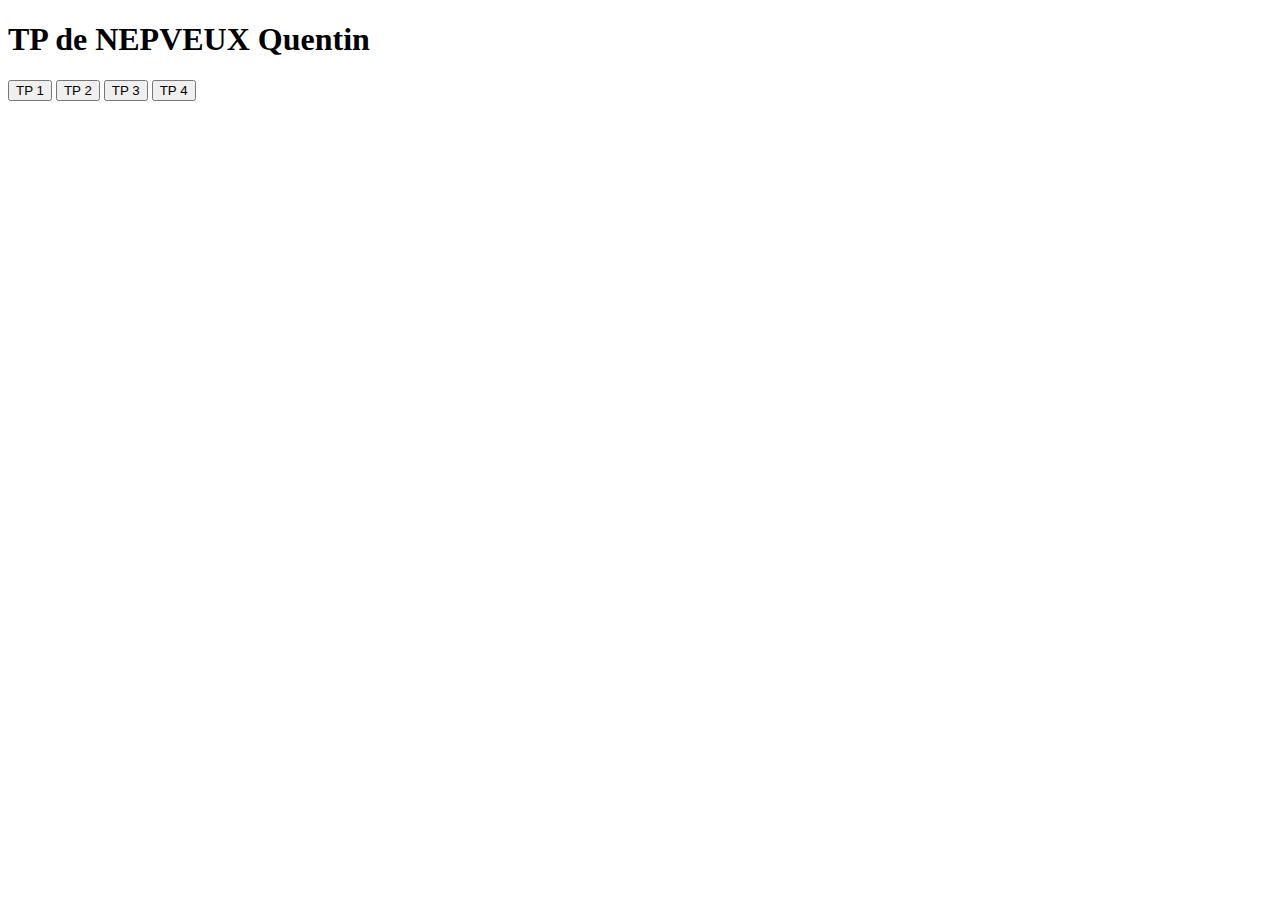
<file: index.html>
<!DOCTYPE html>
<html>
<head>
  <meta charset="utf-8" />
  <link rel="shortcut icon" type="image/x-icon" />
  <link rel="stylesheet" href="https://stackpath.bootstrapcdn.com/bootstrap/4.1.3/css/bootstrap.min.css" integrity="sha384-MCw98/SFnGE8fJT3GXwEOngsV7Zt27NXFoaoApmYm81iuXoPkFOJwJ8ERdknLPMO" crossorigin="anonymous">
  <link rel="stylesheet" href="style.css" type="text/css" media="screen"/>
  <script src="https://code.jquery.com/jquery-3.3.1.slim.min.js" integrity="sha384-q8i/X+965DzO0rT7abK41JStQIAqVgRVzpbzo5smXKp4YfRvH+8abtTE1Pi6jizo" crossorigin="anonymous"></script>
<script src="https://cdnjs.cloudflare.com/ajax/libs/popper.js/1.14.3/umd/popper.min.js" integrity="sha384-ZMP7rVo3mIykV+2+9J3UJ46jBk0WLaUAdn689aCwoqbBJiSnjAK/l8WvCWPIPm49" crossorigin="anonymous"></script>
<script src="https://stackpath.bootstrapcdn.com/bootstrap/4.1.3/js/bootstrap.min.js" integrity="sha384-ChfqqxuZUCnJSK3+MXmPNIyE6ZbWh2IMqE241rYiqJxyMiZ6OW/JmZQ5stwEULTy" crossorigin="anonymous"></script>
  <title>NEPVEUX Quentin</title>
</head>
</html>

<body>

<h1>TP de NEPVEUX Quentin</h1>

<a href="comp\index.html"><button type="button" class="btn btn-primary" data-toggle="tooltip" data-placement="bottom" title="Visions des outils Bootstrap">TP 1</button></a>
<a href="tp02\index.html"><button type="button" class="btn btn-primary" data-toggle="tooltip" data-placement="bottom" title="Exemple site vitrine">TP 2</button></a>
<a href="tp03\index.html"><button type="button" class="btn btn-primary" data-toggle="tooltip" data-placement="bottom" title="Exemple administration">TP 3</button></a>
<a href="tp04\index.html"><button type="button" class="btn btn-primary" data-toggle="tooltip" data-placement="bottom" title="ZiBlog">TP 4</button></a>


<script>
$(function () {
  $('[data-toggle="tooltip"]').tooltip()
})
</script>

</body>
</file>
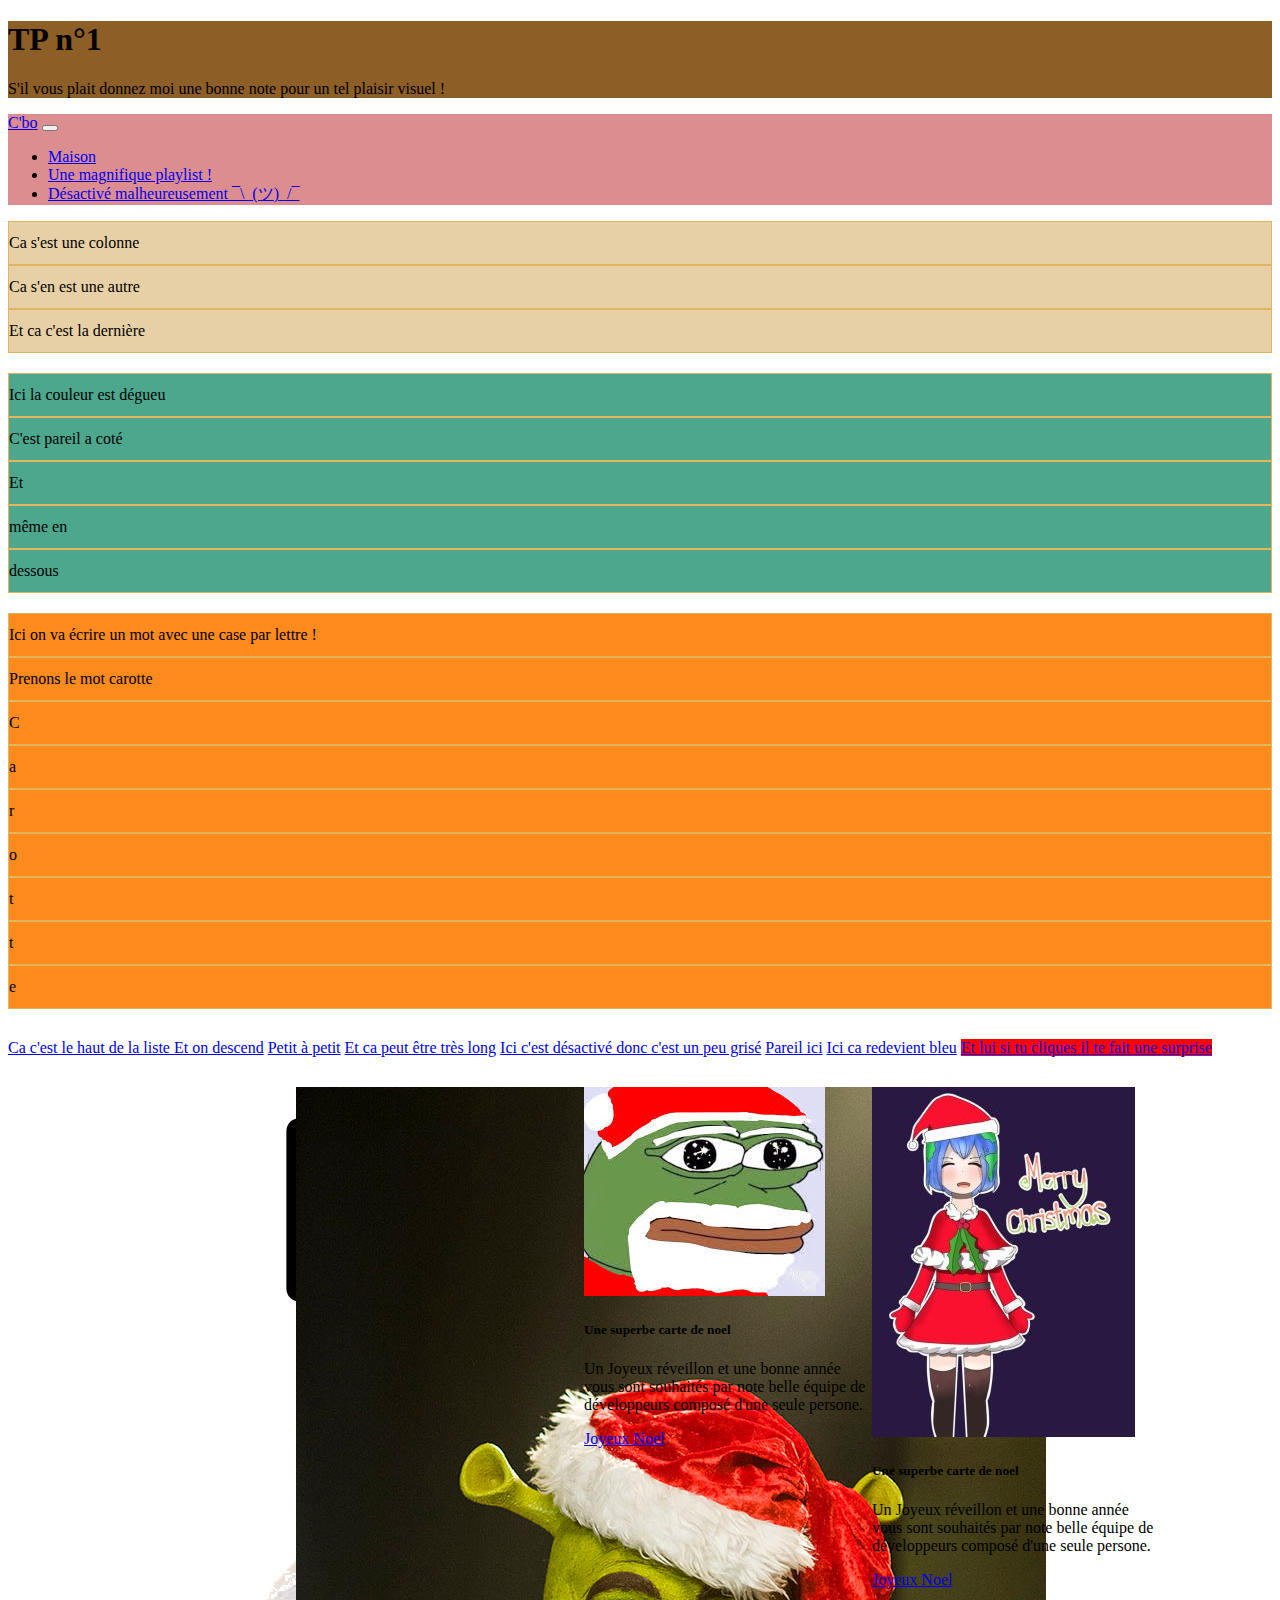
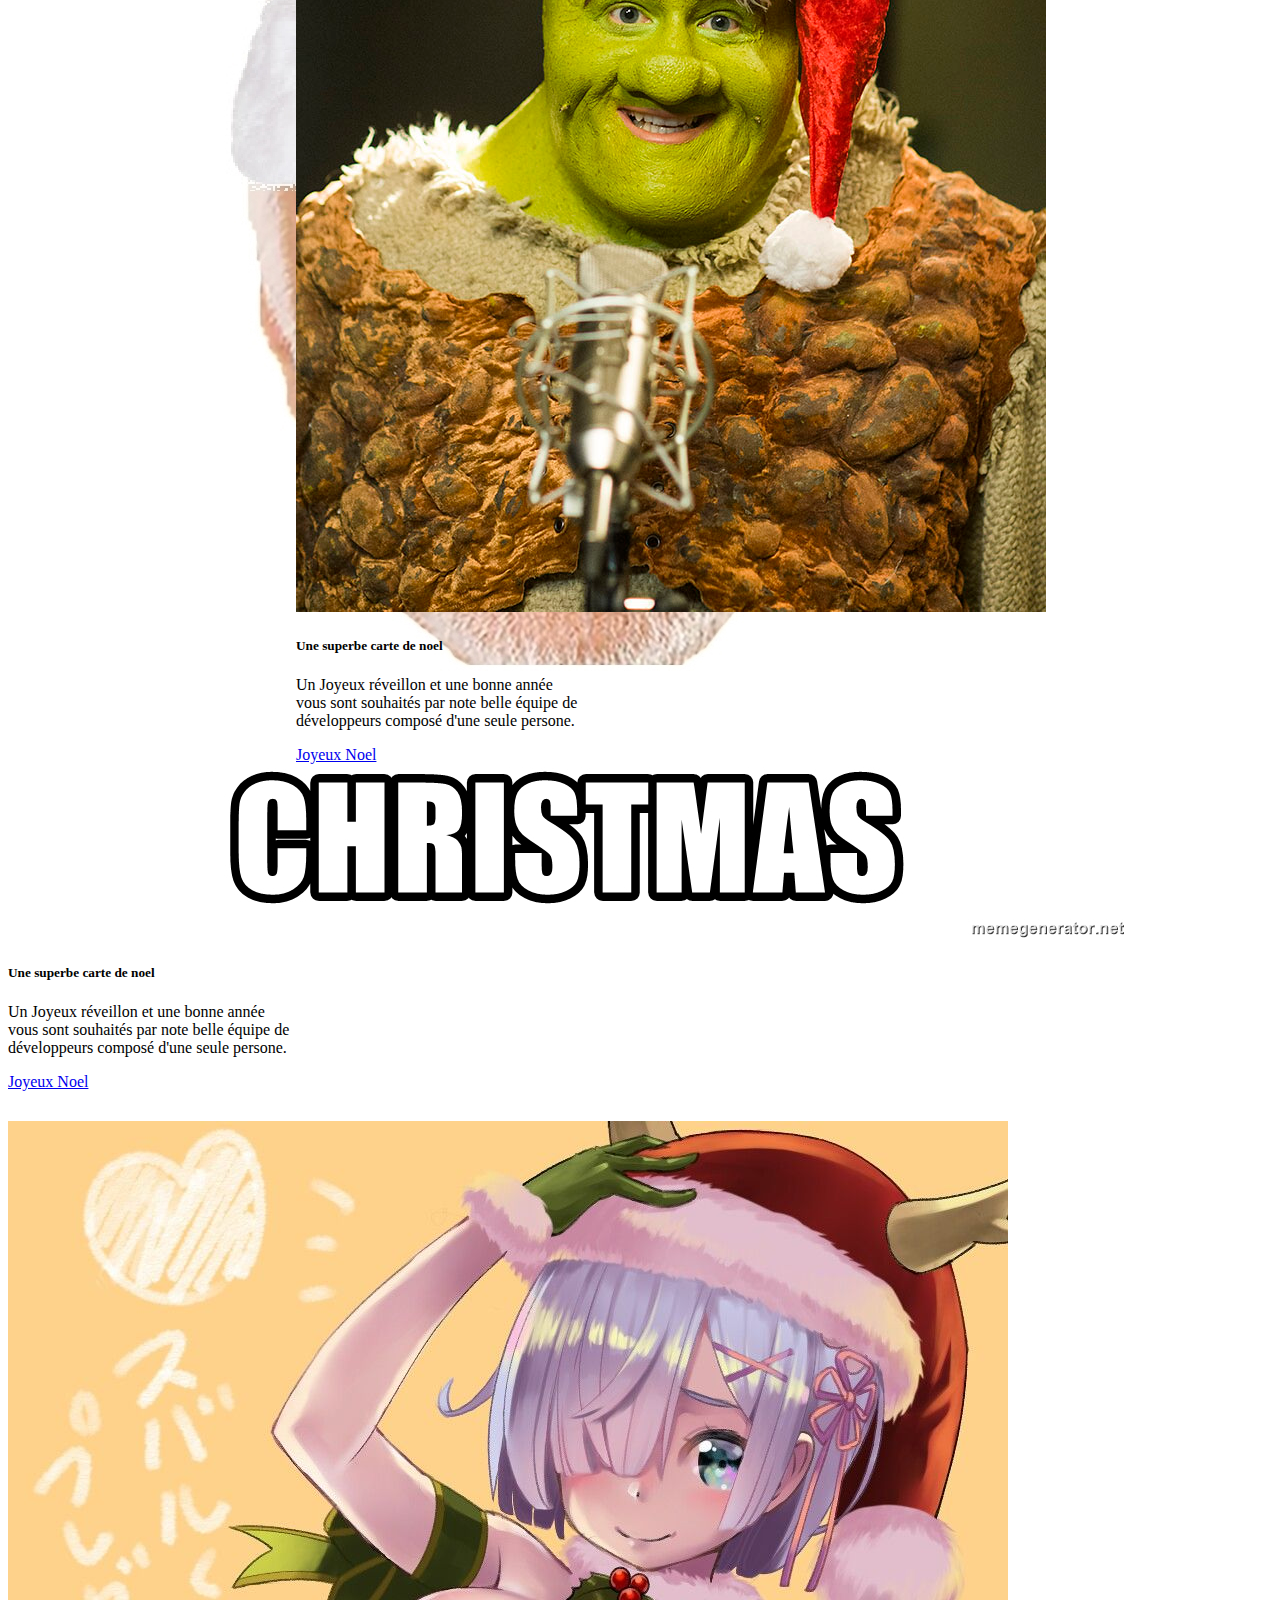
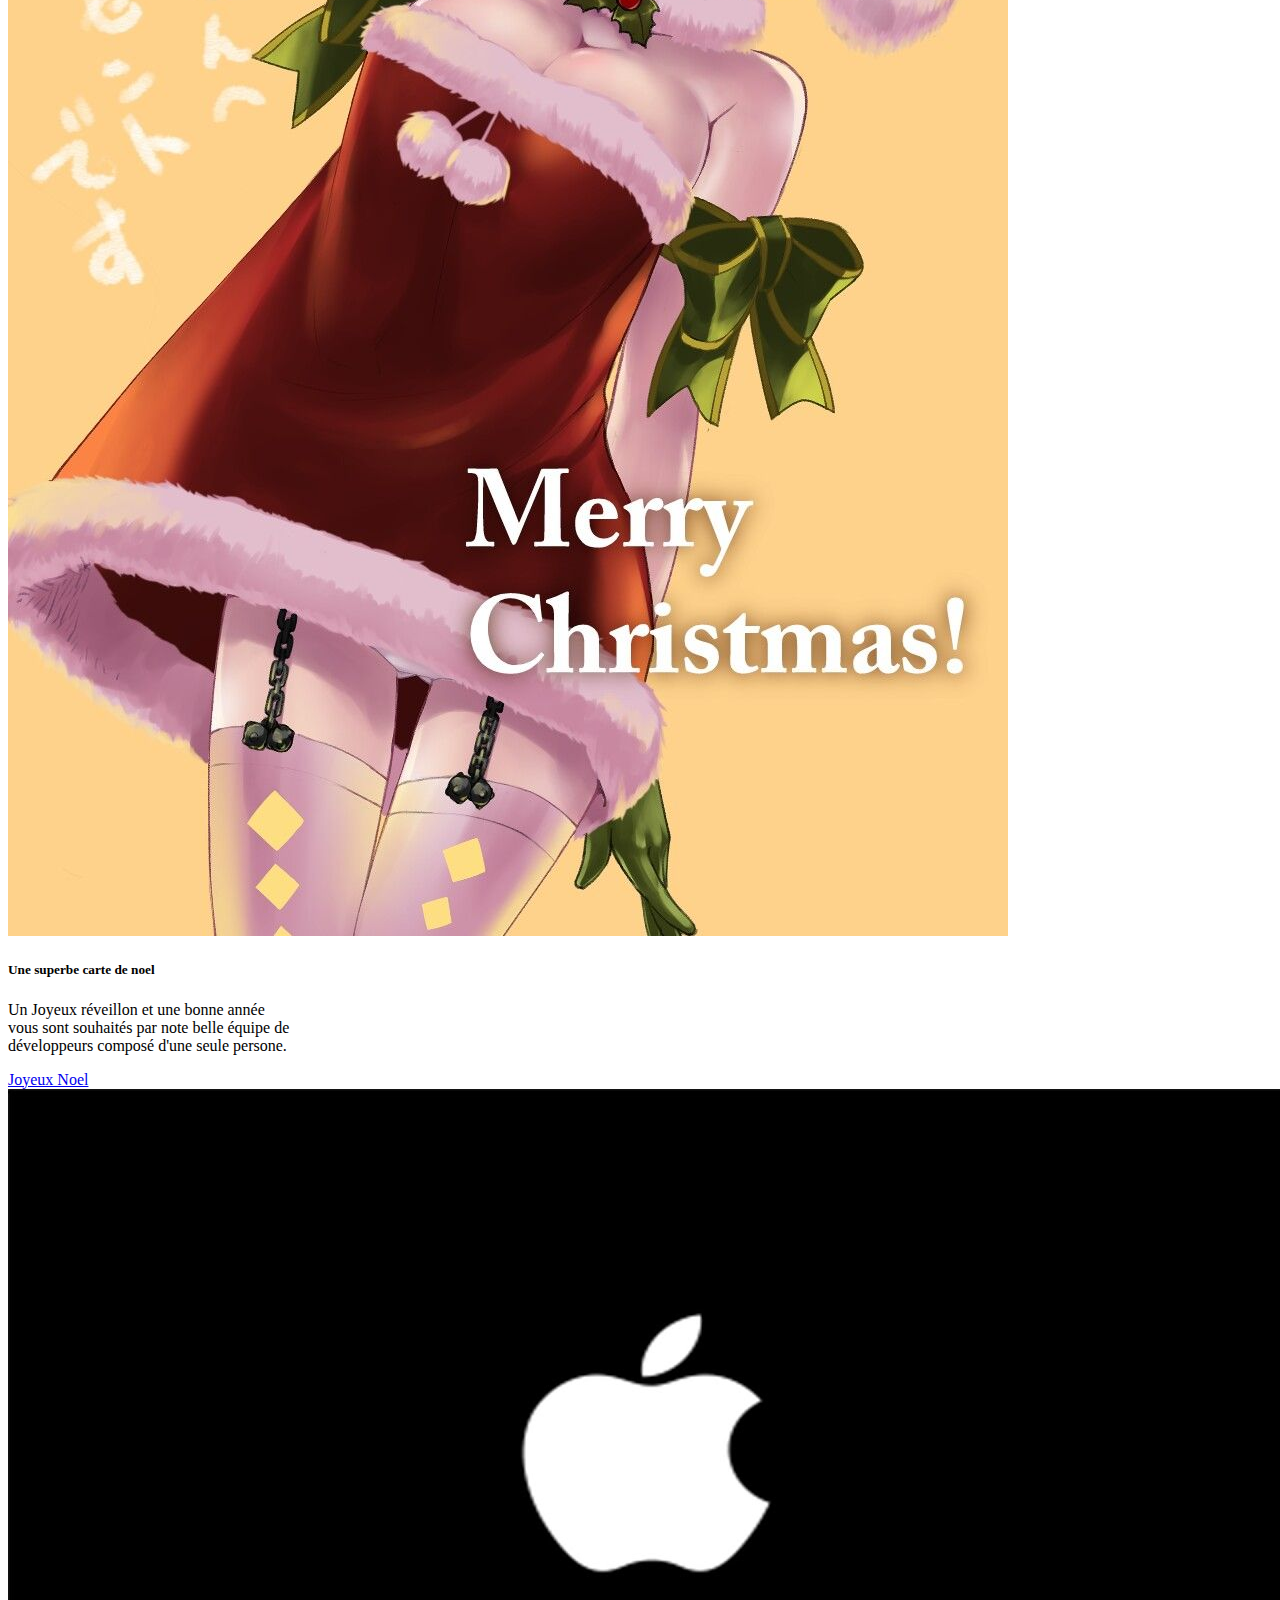
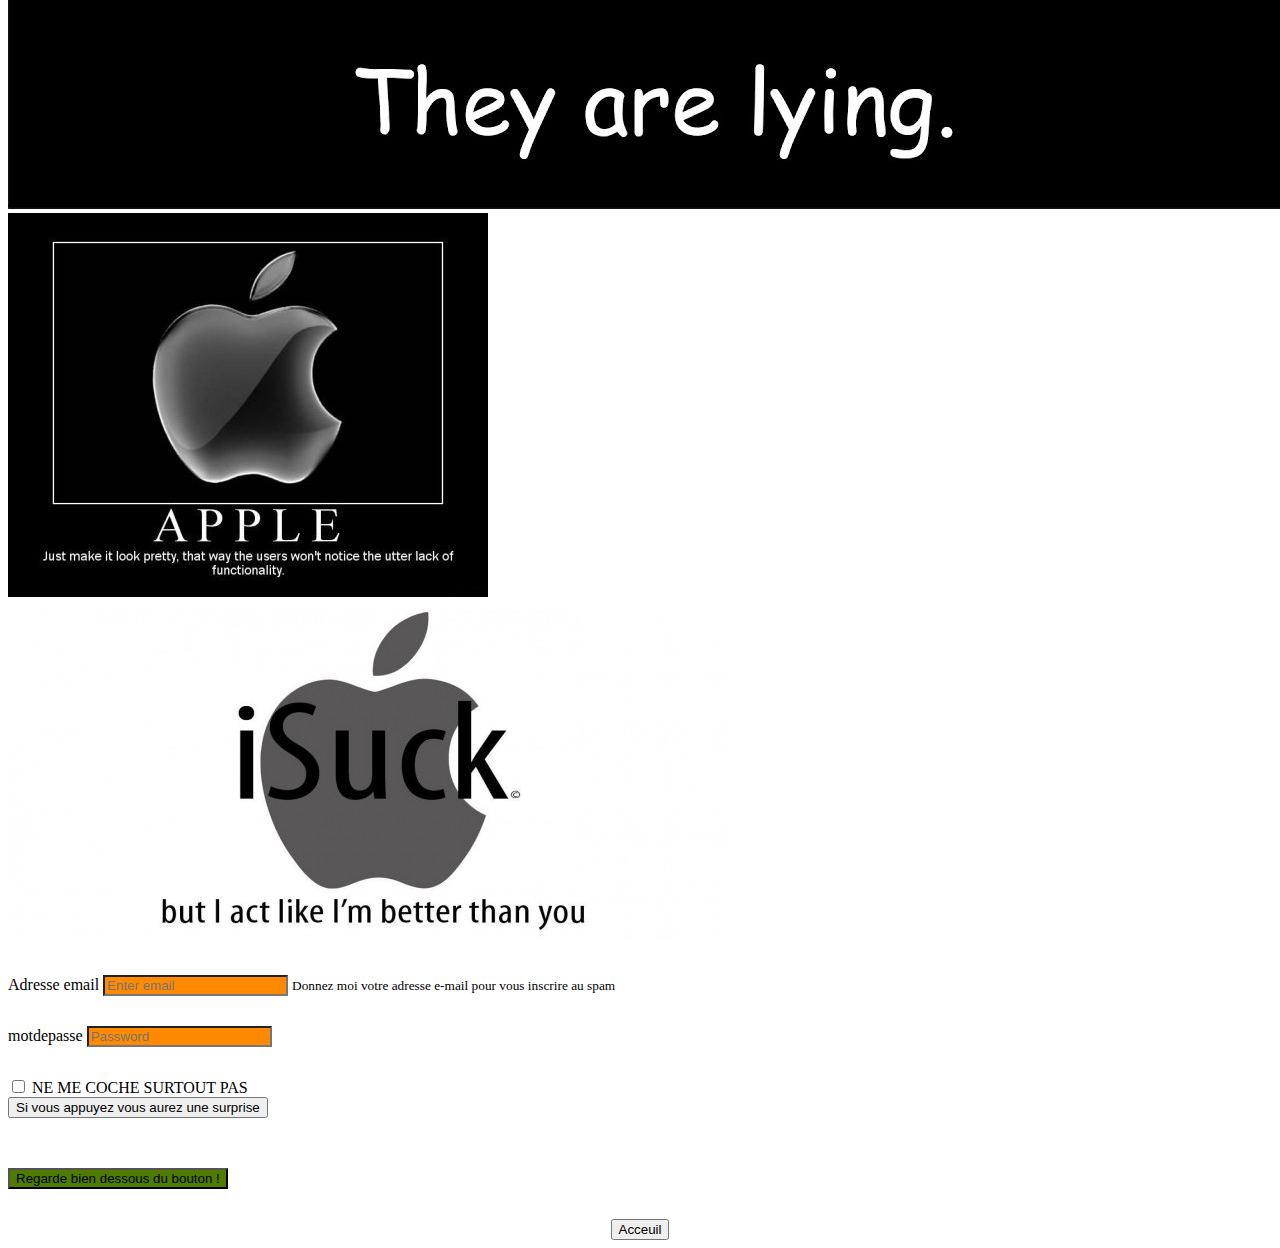
<file: comp/index.html>
<!DOCTYPE html>
<html>
<head>
  <meta charset="utf-8" />
  <link rel="shortcut icon" type="image/x-icon" />
  <link rel="stylesheet" href="https://stackpath.bootstrapcdn.com/bootstrap/4.1.3/css/bootstrap.min.css" integrity="sha384-MCw98/SFnGE8fJT3GXwEOngsV7Zt27NXFoaoApmYm81iuXoPkFOJwJ8ERdknLPMO" crossorigin="anonymous">
  <link rel="stylesheet" href="style.css" type="text/css" media="screen"/>
  <script src="https://code.jquery.com/jquery-3.3.1.slim.min.js" integrity="sha384-q8i/X+965DzO0rT7abK41JStQIAqVgRVzpbzo5smXKp4YfRvH+8abtTE1Pi6jizo" crossorigin="anonymous"></script>
  <script src="https://cdnjs.cloudflare.com/ajax/libs/popper.js/1.14.3/umd/popper.min.js" integrity="sha384-ZMP7rVo3mIykV+2+9J3UJ46jBk0WLaUAdn689aCwoqbBJiSnjAK/l8WvCWPIPm49" crossorigin="anonymous"></script>
  <script src="https://stackpath.bootstrapcdn.com/bootstrap/4.1.3/js/bootstrap.min.js" integrity="sha384-ChfqqxuZUCnJSK3+MXmPNIyE6ZbWh2IMqE241rYiqJxyMiZ6OW/JmZQ5stwEULTy" crossorigin="anonymous"></script>
  <title>TP 1</title>
</head>
</html>

<body>

  <div class="progress">
    <div class="progress-bar progress-bar-striped progress-bar-animated bg-red" role="progressbar" style="width: 46%" aria-valuenow="46" aria-valuemin="0" aria-valuemax="100"></div>
  </div>

  <div class="jumbotron jumbotron-fluid bg-shitty">
    <div class="container">
      <h1 class="display-4">TP n°1</h1>
      <p class="lead">S'il vous plait donnez moi une bonne note pour un tel plaisir visuel !</p>
    </div>
  </div>


<nav class="navbar navbar-expand-lg navbar-light ">
  <a class="navbar-brand" href="#">C'bo</a>
  <button class="navbar-toggler" type="button" data-toggle="collapse" data-target="#navbarSupportedContent" aria-controls="navbarSupportedContent" aria-expanded="false" aria-label="Toggle navigation">
    <span class="navbar-toggler-icon"></span>
  </button>

  <div class="collapse navbar-collapse" id="navbarSupportedContent">
    <ul class="navbar-nav mr-auto">
      <li class="nav-item">
        <a class="nav-link" href="https://www.google.com/url?sa=i&source=images&cd=&cad=rja&uact=8&ved=2ahUKEwiu2d7X_6bfAhUDrxoKHUh7DrYQjRx6BAgBEAU&url=https%3A%2F%2Fwww.maisons-begi.fr%2F&psig=AOvVaw3zCW-pGOQXHgiur9plNAL0&ust=1545140666841352">Maison</a>
      </li>
      <li class="nav-item">
        <a class="nav-link" href="https://www.youtube.com/playlist?list=PL9k2iU9A1v35QlR2tm8_Ds3XR9GNqDaDi">Une magnifique playlist !</a>
      </li>
      <li class="nav-item">
        <a class="nav-link disabled" href="#">Désactivé malheureusement ¯\_(ツ)_/¯</a>
      </li>
    </ul>
  </div>
</nav>

<div class="container">
  <div class="row">
    <div class="col-sm">
      Ca s'est une colonne
    </div>
    <div class="col-sm">
      Ca s'en est une autre
    </div>
    <div class="col-sm">
      Et ca c'est la dernière
    </div>
  </div>
</div>

<div class="container">
<div class="row top">
  <div class="col">
    Ici la couleur est dégueu
  </div>
  <div class="col">
    C'est pareil a coté
  </div>
</div>
<div class="row">
  <div class="col">
    Et
  </div>
  <div class="col">
    même en
  </div>
  <div class="col">
    dessous
  </div>
</div>
</div>

<div class="container">
<div class="row top">
<div class="col carotte">
  Ici on va écrire un mot avec une case par lettre !
</div>
<div class="col carotte">
  Prenons le mot carotte
</div>
</div>
<div class="row">
<div class="col carotte">
  C
</div>
<div class="col carotte">
  a
</div>
<div class="col carotte">
  r
</div>
<div class="col carotte">
  o
</div>
<div class="col carotte">
  t
</div>
<div class="col carotte">
  t
</div>
<div class="col carotte">
  e
</div>
</div>
</div>

<div class="list-group">
  <a href="#" class="list-group-item list-group-item-action active">
    Ca c'est le haut de la liste
  </a>
  <a href="#" class="list-group-item list-group-item-action">Et on descend</a>
  <a href="#" class="list-group-item list-group-item-action">Petit à petit</a>
  <a href="#" class="list-group-item list-group-item-action">Et ca peut être très long</a>
  <a href="#" class="list-group-item list-group-item-action disabled">Ici c'est désactivé donc c'est un peu grisé</a>
  <a href="#" class="list-group-item list-group-item-action disabled">Pareil ici</a>
  <a href="#" class="list-group-item list-group-item-action active">Ici ca redevient bleu</a>
  <a href="..\" class="list-group-item list-group-item-action list-red">Et lui si tu cliques il te fait une surprise</a>
</div>
<div class="flex-card">
  <div class="card" style="width: 18rem;">
    <img class="card-img-top" src="assets\joyeuxNoel.jpg" alt="Card image cap">
    <div class="card-body">
      <h5 class="card-title">Une superbe carte de noel</h5>
      <p class="card-text">Un Joyeux réveillon et une bonne année vous sont souhaités par note belle équipe de développeurs composé d'une seule persone.</p>
      <a href="https://www.youtube.com/watch?v=dQw4w9WgXcQ" class="btn btn-info">Joyeux Noel</a>
    </div>
  </div>
  <div class="card" style="width: 18rem;">
    <img class="card-img-top" src="assets\joyeuxNoel1.jpg" alt="Card image cap">
    <div class="card-body">
      <h5 class="card-title">Une superbe carte de noel</h5>
      <p class="card-text">Un Joyeux réveillon et une bonne année vous sont souhaités par note belle équipe de développeurs composé d'une seule persone.</p>
      <a href="https://www.youtube.com/watch?v=dQw4w9WgXcQ" class="btn btn-info">Joyeux Noel</a>
    </div>
  </div>
  <div class="card" style="width: 18rem;">
    <img class="card-img-top" src="assets\joyeuxNoel2.jpg" alt="Card image cap">
    <div class="card-body">
      <h5 class="card-title">Une superbe carte de noel</h5>
      <p class="card-text">Un Joyeux réveillon et une bonne année vous sont souhaités par note belle équipe de développeurs composé d'une seule persone.</p>
      <a href="https://www.youtube.com/watch?v=dQw4w9WgXcQ" class="btn btn-info">Joyeux Noel</a>
    </div>
  </div>
  <div class="card" style="width: 18rem;">
    <img class="card-img-top" src="assets\joyeuxNoel3.png" alt="Card image cap">
    <div class="card-body">
      <h5 class="card-title">Une superbe carte de noel</h5>
      <p class="card-text">Un Joyeux réveillon et une bonne année vous sont souhaités par note belle équipe de développeurs composé d'une seule persone.</p>
      <a href="https://www.youtube.com/watch?v=dQw4w9WgXcQ" class="btn btn-info">Joyeux Noel</a>
    </div>
  </div>
  <div class="card" style="width: 18rem;">
    <img class="card-img-top" src="assets\joyeuxNoel4.jpg" alt="Card image cap">
    <div class="card-body">
      <h5 class="card-title">Une superbe carte de noel</h5>
      <p class="card-text">Un Joyeux réveillon et une bonne année vous sont souhaités par note belle équipe de développeurs composé d'une seule persone.</p>
      <a href="https://www.youtube.com/watch?v=dQw4w9WgXcQ" class="btn btn-info">Joyeux Noel</a>
    </div>
  </div>
</div>

<div id="carouselExampleSlidesOnly" class="carousel slide" data-ride="carousel">
  <div class="carousel-inner">
    <div class="carousel-item active">
      <img class="d-block w-100" src="assets\slide1.jpg" alt="First slide">
    </div>
    <div class="carousel-item">
      <img class="d-block w-100" src="assets\slide2.jpg" alt="Second slide">
    </div>
    <div class="carousel-item">
      <img class="d-block w-100" src="assets\slide3.jpg" alt="Third slide">
    </div>
  </div>
</div>


<form>
  <div class="form-group">
    <label for="exampleInputEmail1">Adresse email</label>
    <input type="email" class="form-control" id="exampleInputEmail1" aria-describedby="emailHelp" placeholder="Enter email">
    <small id="emailHelp" class="form-text text-muted">Donnez moi votre adresse e-mail pour vous inscrire au spam</small>
  </div>
  <div class="form-group">
    <label for="exampleInputPassword1">motdepasse</label>
    <input type="password" class="form-control" id="exampleInputPassword1" placeholder="Password">
  </div>
  <div class="form-group form-check">
    <input type="checkbox" class="form-check-input" id="exampleCheck1">
    <label class="form-check-label" for="exampleCheck1">NE ME COCHE SURTOUT PAS</label>
  </div>
  <a href="shrug.html"><button type="button" class="btn btn-dark">Si vous appuyez vous aurez une surprise</button></a>
</form>


<button type="button" class="btn btn-secondary btn-greenyguy" data-container="body" data-toggle="popover" data-trigger="focus" data-placement="top" data-content="Ah bah c'était en haut héhé">
  Regarde bien dessous du bouton !
</button>


<div class="btn-center"><a href="..\" ><button type="button" class="btn btn-dark">Acceuil</button></a></div>



<script type="text/javascript">
  $(function () {
  $('[data-toggle="popover"]').popover()
  $('.popover-dismiss').popover({
  trigger: 'focus'
})
})

</script>
</body>
</file>
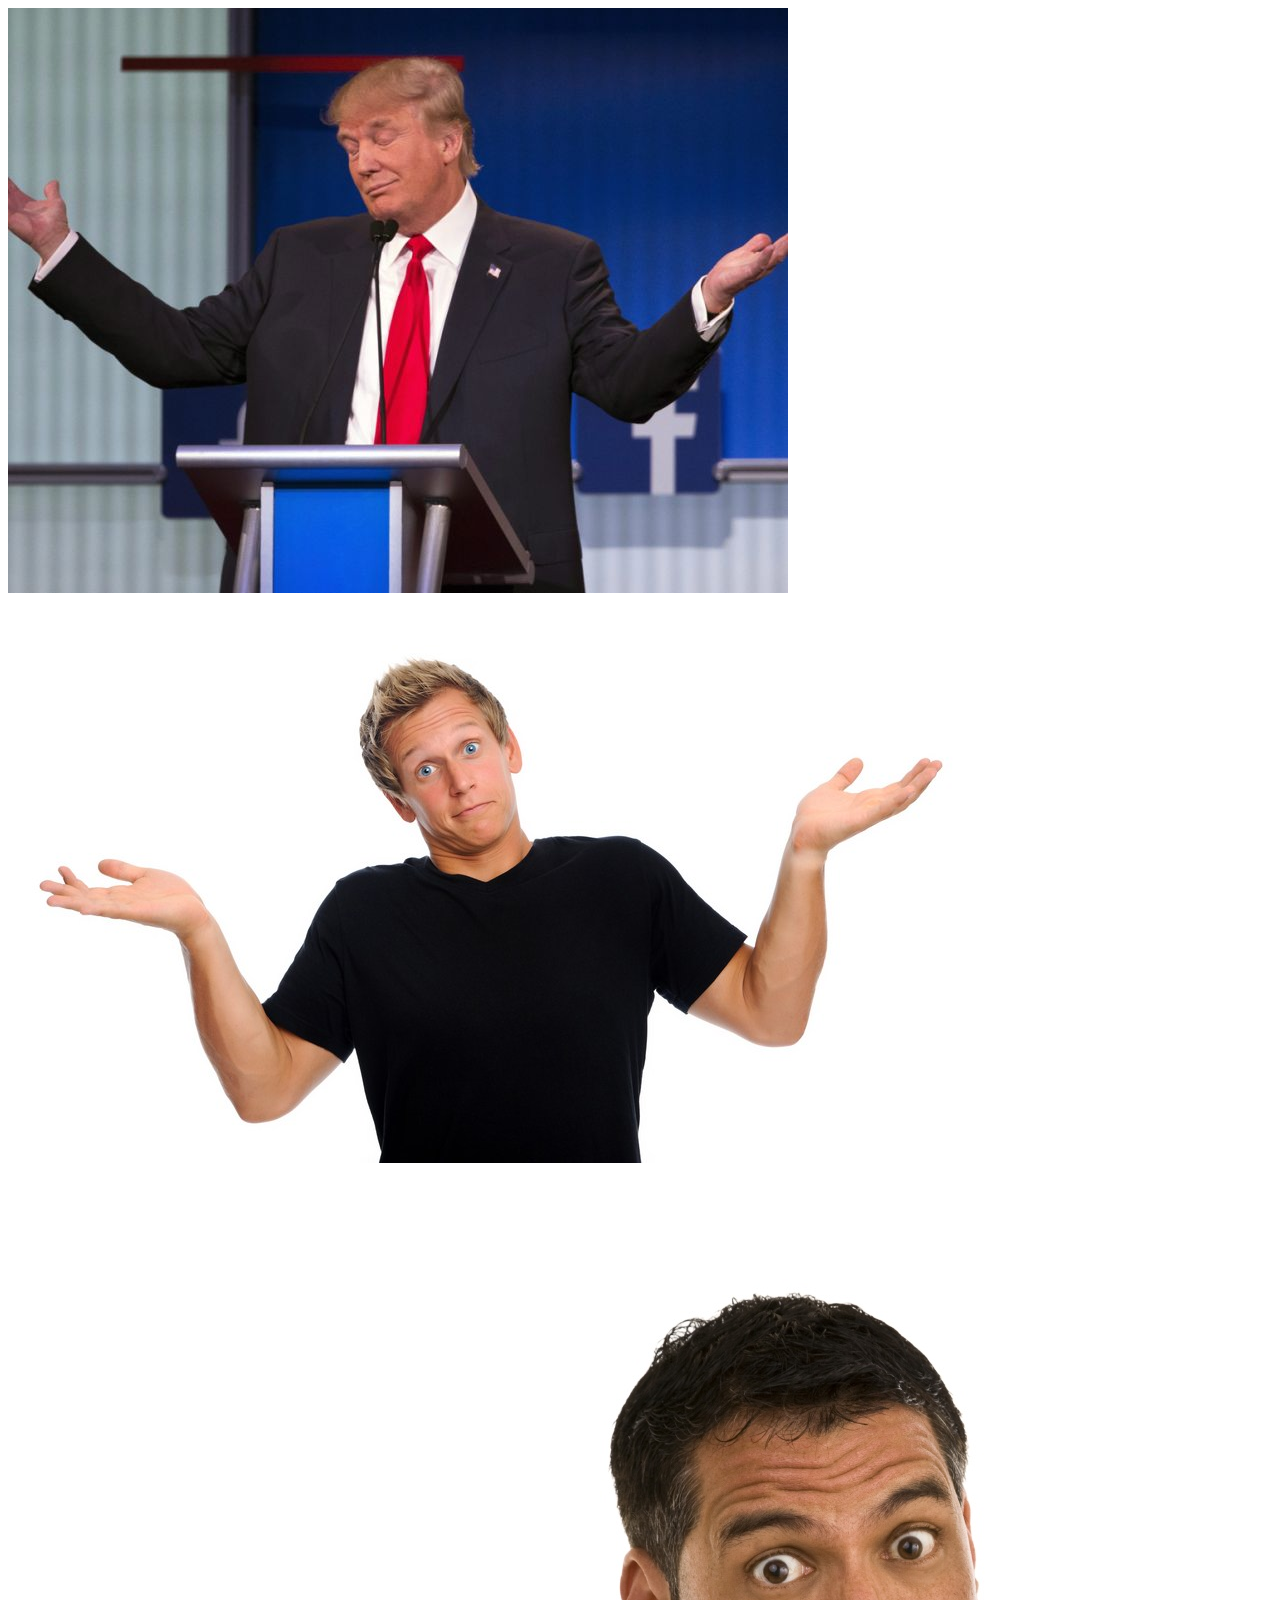
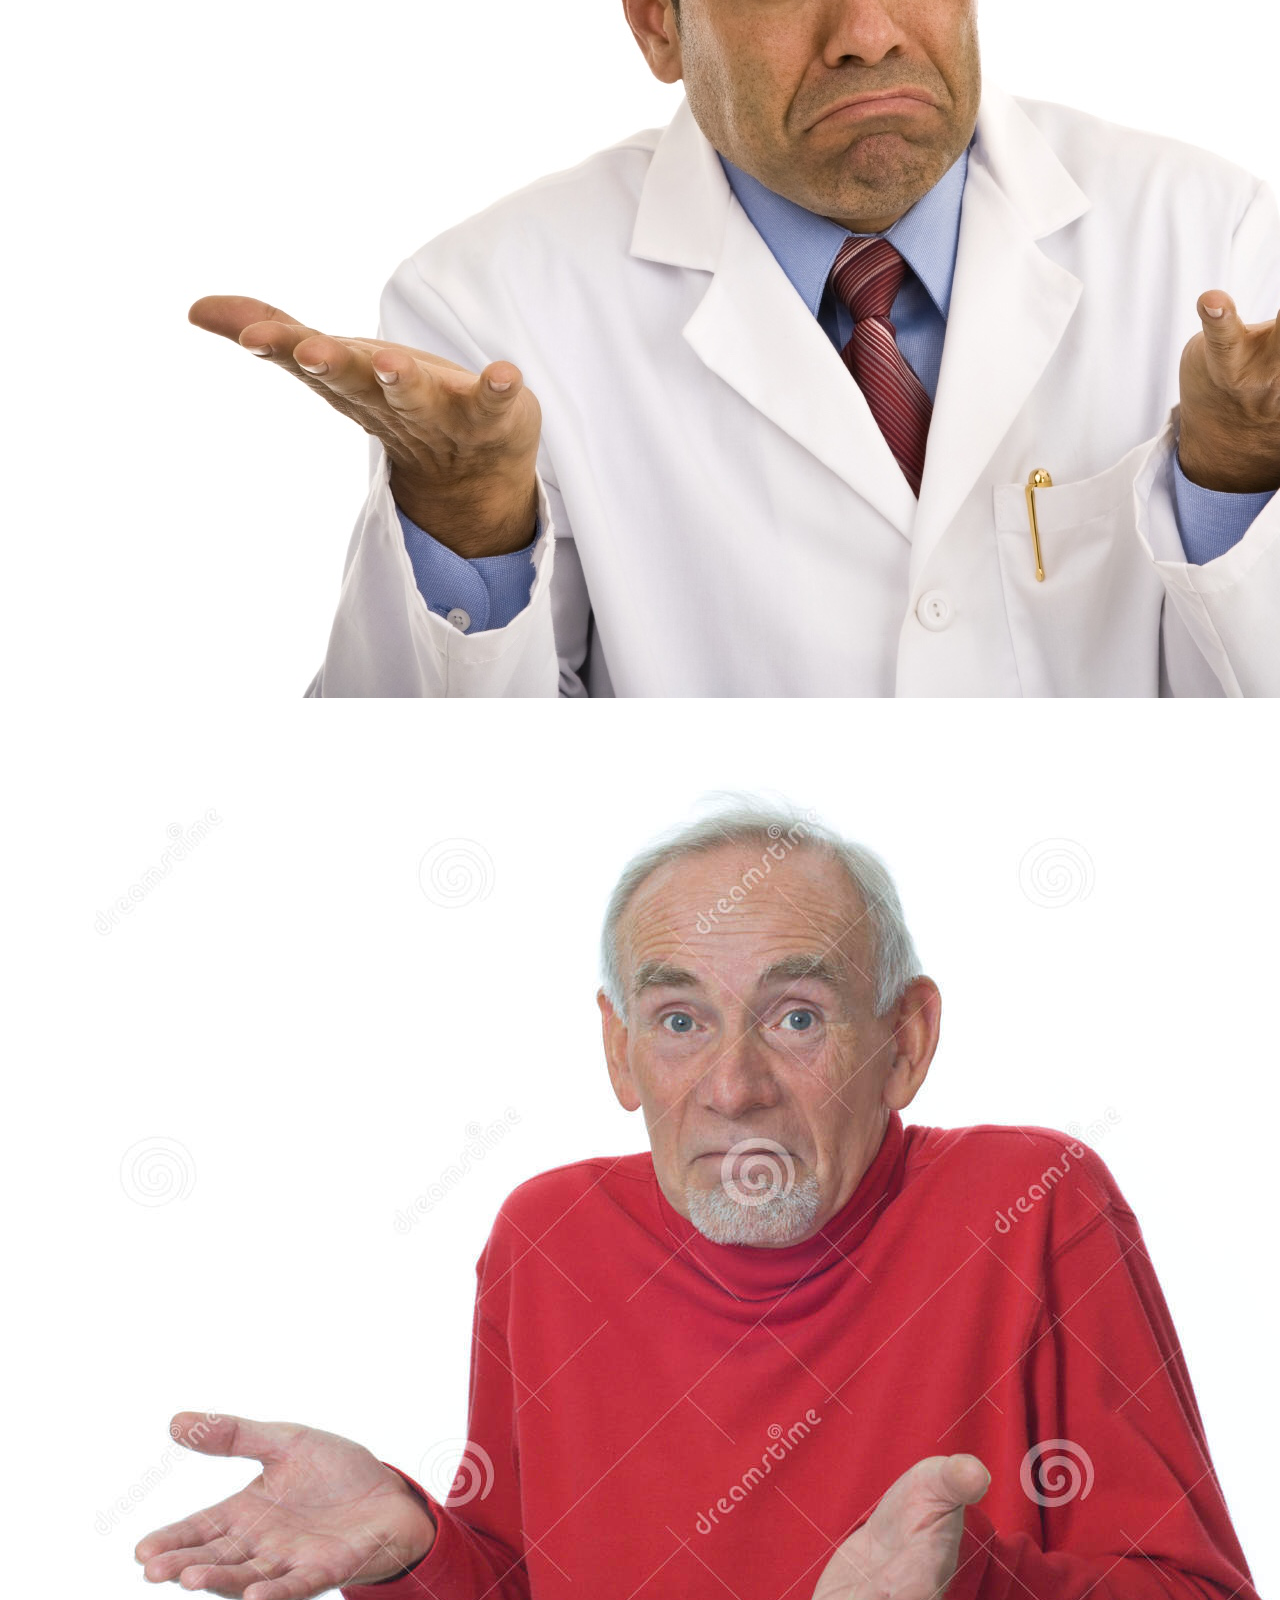
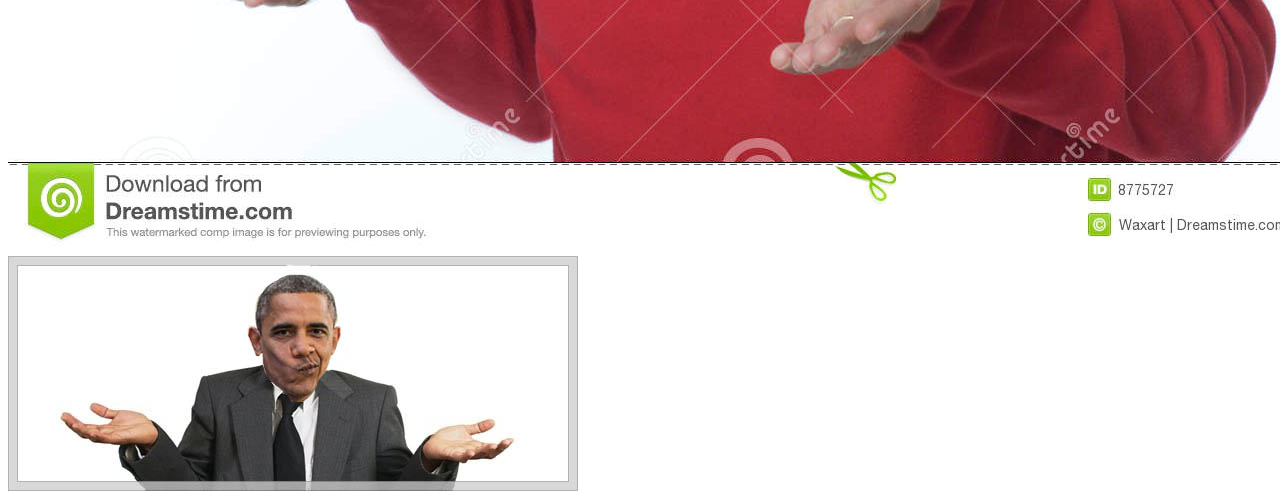
<file: comp/shrug.html>
<!DOCTYPE html>
<html>
<head>
  <meta charset="utf-8" />
  <link rel="shortcut icon" type="image/x-icon" />
  <link rel="stylesheet" href="https://stackpath.bootstrapcdn.com/bootstrap/4.1.3/css/bootstrap.min.css" integrity="sha384-MCw98/SFnGE8fJT3GXwEOngsV7Zt27NXFoaoApmYm81iuXoPkFOJwJ8ERdknLPMO" crossorigin="anonymous">
  <link rel="stylesheet" href="style.css" type="text/css" media="screen"/>
  <script src="https://code.jquery.com/jquery-3.3.1.slim.min.js" integrity="sha384-q8i/X+965DzO0rT7abK41JStQIAqVgRVzpbzo5smXKp4YfRvH+8abtTE1Pi6jizo" crossorigin="anonymous"></script>
  <script src="https://cdnjs.cloudflare.com/ajax/libs/popper.js/1.14.3/umd/popper.min.js" integrity="sha384-ZMP7rVo3mIykV+2+9J3UJ46jBk0WLaUAdn689aCwoqbBJiSnjAK/l8WvCWPIPm49" crossorigin="anonymous"></script>
  <script src="https://stackpath.bootstrapcdn.com/bootstrap/4.1.3/js/bootstrap.min.js" integrity="sha384-ChfqqxuZUCnJSK3+MXmPNIyE6ZbWh2IMqE241rYiqJxyMiZ6OW/JmZQ5stwEULTy" crossorigin="anonymous"></script>
  <title>TP 1</title>
</head>
</html>

<div id="carouselExampleSlidesOnly" class="carousel slide" data-ride="carousel">
  <div class="carousel-inner">
    <div class="carousel-item active">
      <img class="d-block w-100" src="assets\shrug1.jpg" alt="First slide">
    </div>
    <div class="carousel-item">
      <img class="d-block w-100" src="assets\shrug2.jpg" alt="Second slide">
    </div>
    <div class="carousel-item">
      <img class="d-block w-100" src="assets\shrug3.jpg" alt="Third slide">
    </div>
    <div class="carousel-item">
      <img class="d-block w-100" src="assets\shrug4.jpg" alt="Third slide">
    </div>
    <div class="carousel-item">
      <img class="d-block w-100" src="assets\shrug5.jpg" alt="Third slide">
    </div>
  </div>
</div>
</file>
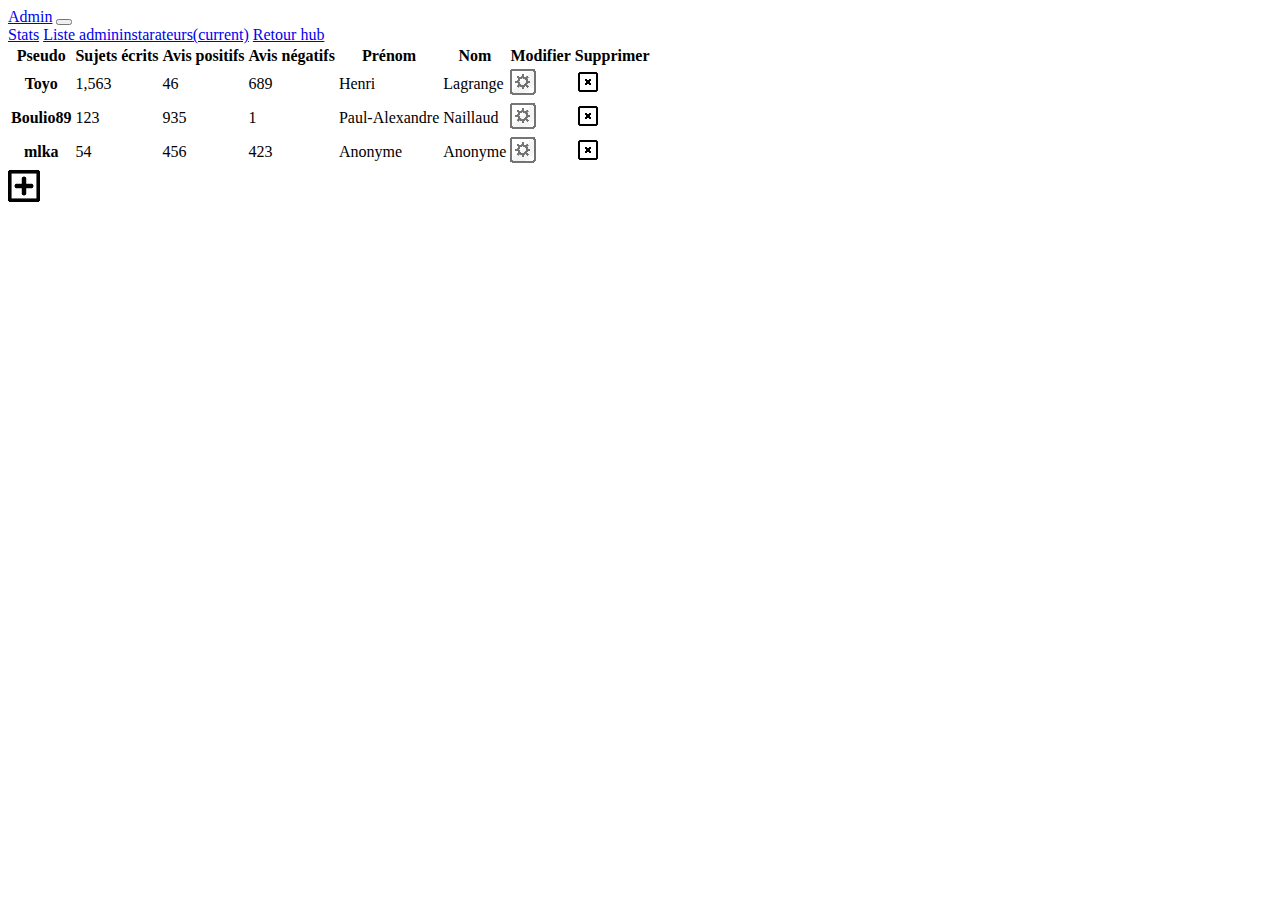
<file: tp03/listAdmins.html>
<!DOCTYPE html>
<html>
<head>
  <meta charset="utf-8" />
  <link rel="shortcut icon" type="image/x-icon" />
  <link rel="stylesheet" href="https://stackpath.bootstrapcdn.com/bootstrap/4.1.3/css/bootstrap.min.css" integrity="sha384-MCw98/SFnGE8fJT3GXwEOngsV7Zt27NXFoaoApmYm81iuXoPkFOJwJ8ERdknLPMO" crossorigin="anonymous">
  <link rel="stylesheet" href="style.css" type="text/css" media="screen"/>
  <script src="https://code.jquery.com/jquery-3.3.1.slim.min.js" integrity="sha384-q8i/X+965DzO0rT7abK41JStQIAqVgRVzpbzo5smXKp4YfRvH+8abtTE1Pi6jizo" crossorigin="anonymous"></script>
<script src="https://cdnjs.cloudflare.com/ajax/libs/popper.js/1.14.3/umd/popper.min.js" integrity="sha384-ZMP7rVo3mIykV+2+9J3UJ46jBk0WLaUAdn689aCwoqbBJiSnjAK/l8WvCWPIPm49" crossorigin="anonymous"></script>
<script src="https://stackpath.bootstrapcdn.com/bootstrap/4.1.3/js/bootstrap.min.js" integrity="sha384-ChfqqxuZUCnJSK3+MXmPNIyE6ZbWh2IMqE241rYiqJxyMiZ6OW/JmZQ5stwEULTy" crossorigin="anonymous"></script>
  <title>Administration</title>
</head>
</html>

<body>
  <nav class="navbar navbar-expand-lg navbar-light bg-light">
    <a class="navbar-brand" href="#">Admin</a>
    <button class="navbar-toggler" type="button" data-toggle="collapse" data-target="#navbarNavAltMarkup" aria-controls="navbarNavAltMarkup" aria-expanded="false" aria-label="Toggle navigation">
      <span class="navbar-toggler-icon"></span>
    </button>
    <div class="collapse navbar-collapse" id="navbarNavAltMarkup">
      <div class="navbar-nav">
        <a class="nav-item nav-link" href="index.html">Stats</a>
        <a class="nav-item nav-link active" href="listAdmins.html">Liste admininstarateurs<span class="sr-only">(current)</span></a>
        <a class="nav-item nav-link" href="../">Retour hub</a>
      </div>
    </div>
  </nav>
</body>

<table class="table">
  <thead>
    <tr>
      <th scope="col">Pseudo</th>
      <th scope="col">Sujets écrits</th>
      <th scope="col">Avis positifs</th>
      <th scope="col">Avis négatifs</th>
      <th scope="col">Prénom</th>
      <th scope="col">Nom</th>
      <th scope="col">Modifier</th>
      <th scope="col">Supprimer</th>
    </tr>
  </thead>
  <tbody>
    <tr>
      <th scope="row">Toyo</th>
      <td>1,563</td>
      <td>46</td>
      <td>689</td>
      <td>Henri</td>
      <td>Lagrange</td>
      <td><img src="setting.png" alt="Smiley face"></td>
      <td><img src="delet.png" alt="Smiley face"></td>
    </tr>
    <tr>
      <th scope="row">Boulio89</th>
      <td>123</td>
      <td>935</td>
      <td>1</td>
      <td>Paul-Alexandre</td>
      <td>Naillaud</td>
      <td><img src="setting.png" alt="Smiley face"></td>
      <td><img src="delet.png" alt="Smiley face"></td>
    </tr>
    <tr>
      <th scope="row">mlka</th>
      <td>54</td>
      <td>456</td>
      <td>423</td>
      <td>Anonyme</td>
      <td>Anonyme</td>
      <td><img src="setting.png" alt="Smiley face"></td>
      <td><img src="delet.png" alt="Smiley face"></td>
    </tr>
  </tbody>
</table>

<a href="ajoutAdmin.html" ><img src="ajout.jpg"></a>
</file>
<file: style.css>
div.col-sm, div.col{
  background-color: #E7D0A5;
  border-color: #E3B55C;
  border-width: 1px;
  border-style: solid;
  border-image-source: initial;
  border-image-slice: initial;
  border-image-width: initial;
  border-image-outset: initial;
  border-image-repeat: initial;
  padding-bottom: .75rem;
  padding-top: .75rem;
}

div.row.top{
  margin-top: 20px;
}

div.col{
  background-color: #4DA78C;
}

div.col.carotte{
  background-color: #FF8A1D;
}
</file>
<file: comp/style.css>
div.col-sm, div.col{
  background-color: #E7D0A5;
  border-color: #E3B55C;
  border-width: 1px;
  border-style: solid;
  border-image-source: initial;
  border-image-slice: initial;
  border-image-width: initial;
  border-image-outset: initial;
  border-image-repeat: initial;
  padding-bottom: .75rem;
  padding-top: .75rem;
}

div.row.top{
  margin-top: 20px;
}

div.col{
  background-color: #4DA78C;
}

div.col.carotte{
  background-color: #FF8A1D;
}

div.btn-center{
  text-align:center;
  margin-top: 30px;
}

a.list-red{
  background-color: red;
}

a.list-red:hover{
  background-color: #BF2024;
}

div.list-group{
  margin-top: 30px;
}

div.card{
  margin-top: 30px;

}

nav{
  background-color: 	#DB8D8F;
}

div.carousel{
  width: 20%;
  height: 20%;
}

.form-group{
  margin-top: 30px;
}

.progress-bar.bg-red{
  background-color: #FF6064;
}

.bg-shitty{
  background-color: #8D5E26;
}

nav.navbar{
  position: sticky;
  top: 0;
  z-index: 999999;
}

.form-control{
  background-color: #FF8A01;
}

.flex-card{
  display: flex;
  flex-wrap:wrap;

}

.btn-greenyguy{
  background-color: #4E7C01;
  margin-top: 50px;
}
</file>
<file: tp03/style.css>

</file>
